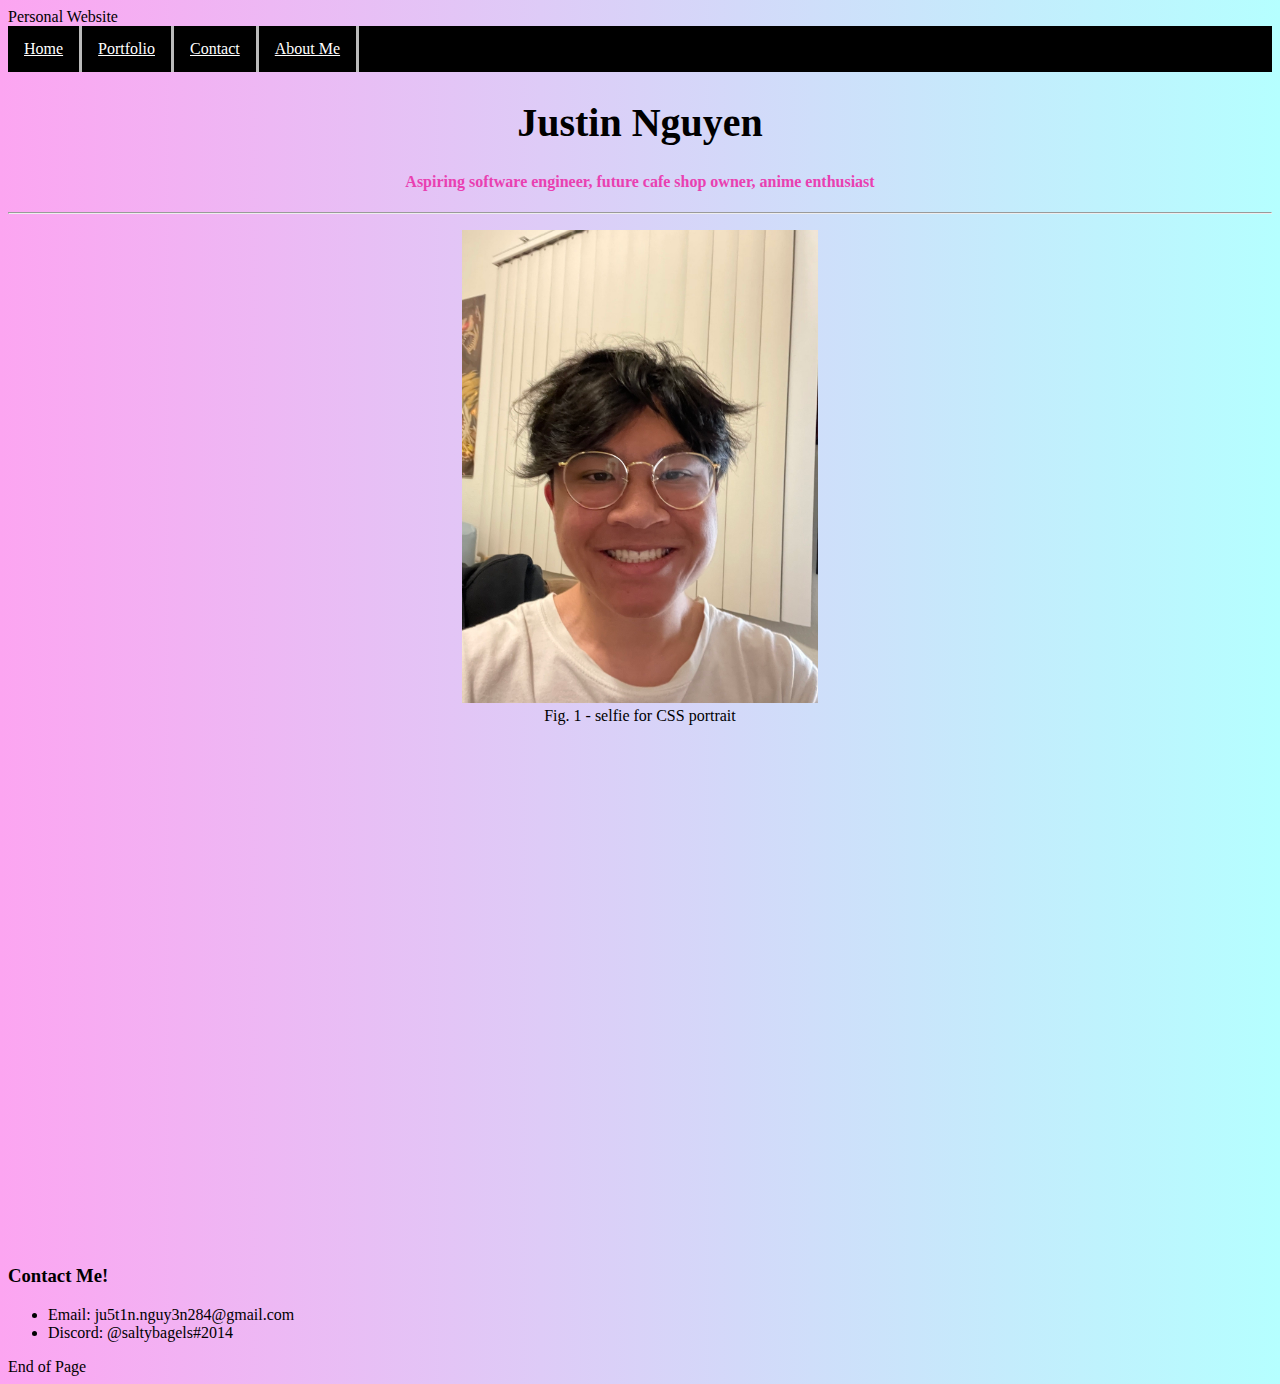
<file: index.html>
<!DOCTYPE html>
<html lang="en">
<head>
    <!-- Requirement-1.A -->
    <title> Justin's Portfolio</title>

    <link rel="stylesheet" href="css/styles.css">

</head>

<body>

    <!-- Requirement-1.B -->
    <header>    
        Personal Website
    </header>
    
    <ul class = "navigationBar">
        <li><a href="#home">Home</a></li>
        <li><a href="pages/portfolio.html">Portfolio</a></li>
        <li><a href="pages/contact.html">Contact</a></li>
        <li><a href="pages/aboutme.html">About Me</a></li>
    </ul>

    <!-- Requirement-1.E -->
    <section>


        <!-- Requirement-1.F -->
        <h1 class="titleName"> Justin Nguyen </h1>
        <!-- Requirement-1.H -->
        <h4 class="subTitle">Aspiring software engineer, future cafe shop owner, anime enthusiast</h4>
    </section>

    <hr>


    <!-- Requirement-1.L -->
    <figure>
        <!-- Requirement-1.N-->
        <img src = "images/selfie.jpg" id="firstSelfie">

        <!-- Requirement-1.M -->
        <figcaption>Fig. 1 - selfie for CSS portrait</figcaption>
    </figure>



    <p style="height:500px; background:white"  class="emptySpace">
    </p>



    <section>
        <a id="contact-section"></a>
        <h3> Contact Me! </h3>
        <ul>
            <li> Email: ju5t1n.nguy3n284@gmail.com </li>
            <li> Discord: @saltybagels#2014</li>
        </ul>
    </section>


    <!-- Requirement-1.C -->
    <footer>
        End of Page
    </footer>


</body>
</html>
</file>
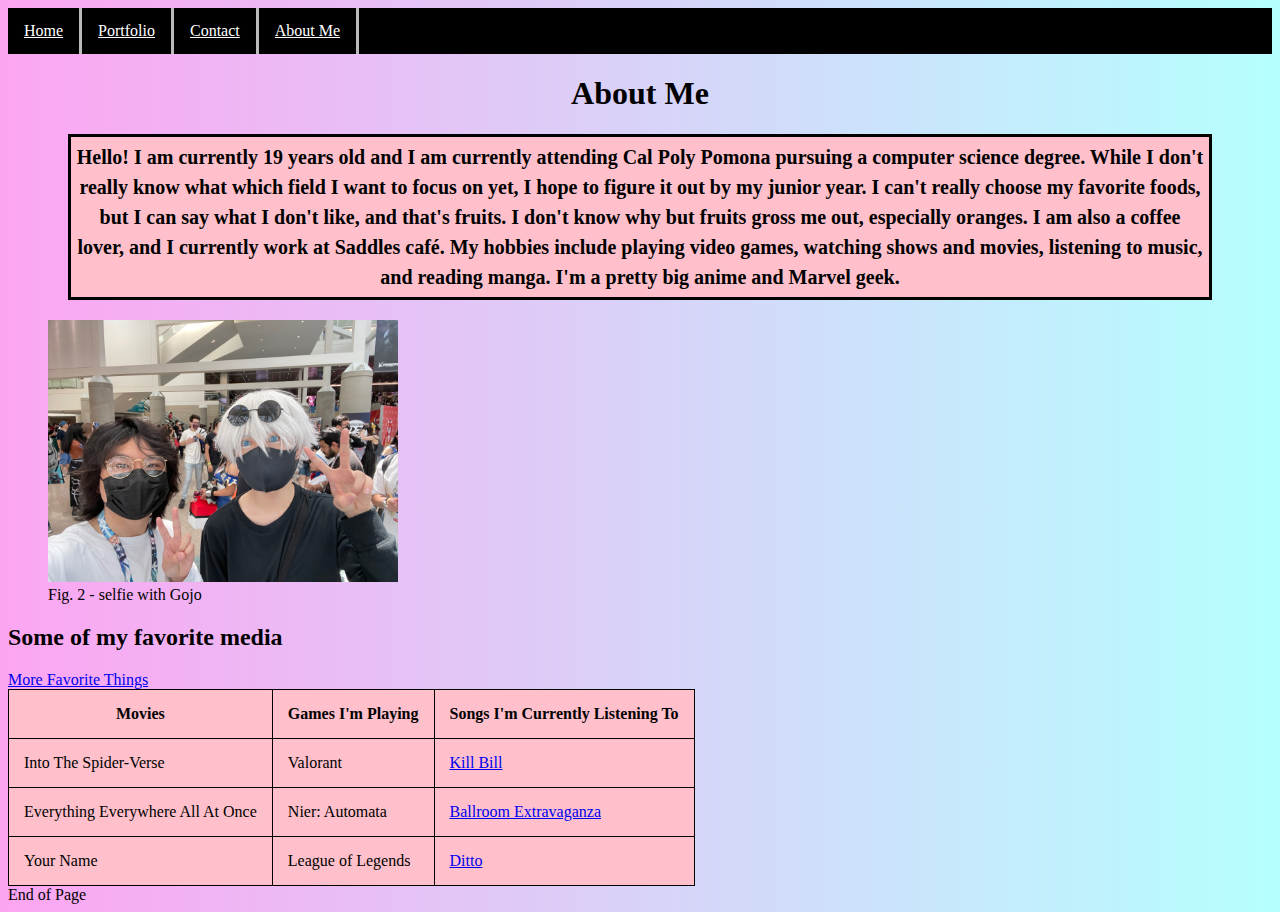
<file: pages/aboutme.html>
<!DOCTYPE html>
<html lang="en">
    <head>
        <link rel="stylesheet" href="../css/styles.css">
        <title> About Me</title>
    </head>

  <body>
    <ul class = "navigationBar">
      <li><a href="../index.html">Home</a></li>
      <li><a href="portfolio.html">Portfolio</a></li>
      <li><a href="contact.html">Contact</a></li>
      <li><a href="#aboutMe">About Me</a></li>
    </ul>

    <h1> About Me </h1>

    <!-- Requirement-1.G -->
    <p class="aboutMe">
        Hello! I am currently 19 years old and I am currently attending Cal Poly Pomona pursuing a 
        computer science degree. While I don't really know what which field I want to focus on yet, 
        I hope to figure it out by my junior year. I can't really choose my favorite foods, but I can say what I don't 
        like, and that's fruits. I don't know why but fruits gross me out, especially oranges. I am also
        a coffee lover, and I currently work at Saddles café. My hobbies include playing video games, 
        watching shows and movies, listening to music, and reading manga. I'm a pretty big anime and Marvel geek.
    </p>

    <figure class="gojoSelfie">
      <img src = "../images/anotherSelfie.jpg" width = 350>

      <figcaption>Fig. 2 - selfie with Gojo</figcaption>
    </figure>

    <h2> Some of my favorite media </h2>

    <!-- Requirement-1.O -->
    <table >
      <!--First Row-->
      <tr>
          <th>Movies</th>
          <th>Games I'm Playing</th>
          <th>Songs I'm Currently Listening To</th>
      </tr>

      <!--Second Row-->
      <tr>
          <td> Into The Spider-Verse</td>
          <td> Valorant </td>
          <td><a href="https://www.youtube.com/watch?v=SQnc1QibapQ&ab_channel=SZAVEVO" target="_blank">Kill Bill</a></td>
      </tr>

      <!--Third Row-->
       <tr>
          <td> Everything Everywhere All At Once</td>
          <td> Nier: Automata</td>
          <td><a href="https://www.youtube.com/watch?v=brxkoLjrsFc&ab_channel=DPRIAN-Topic" target="_blank">Ballroom Extravaganza</a></td>
      </tr>

      <!--Fourth Row-->
      <tr>
        <td> Your Name </td>
        <td> League of Legends </td>
        <td><a href="https://www.youtube.com/watch?v=Km71Rr9K-Bw&ab_channel=NewJeans" target="_blank">Ditto</a></td>
      </tr>

      <a href="favoriteThings.html">More Favorite Things</a></li>
  </table>



  
  <footer>
    End of Page
  </footer>

  </body>
</html>
</file>
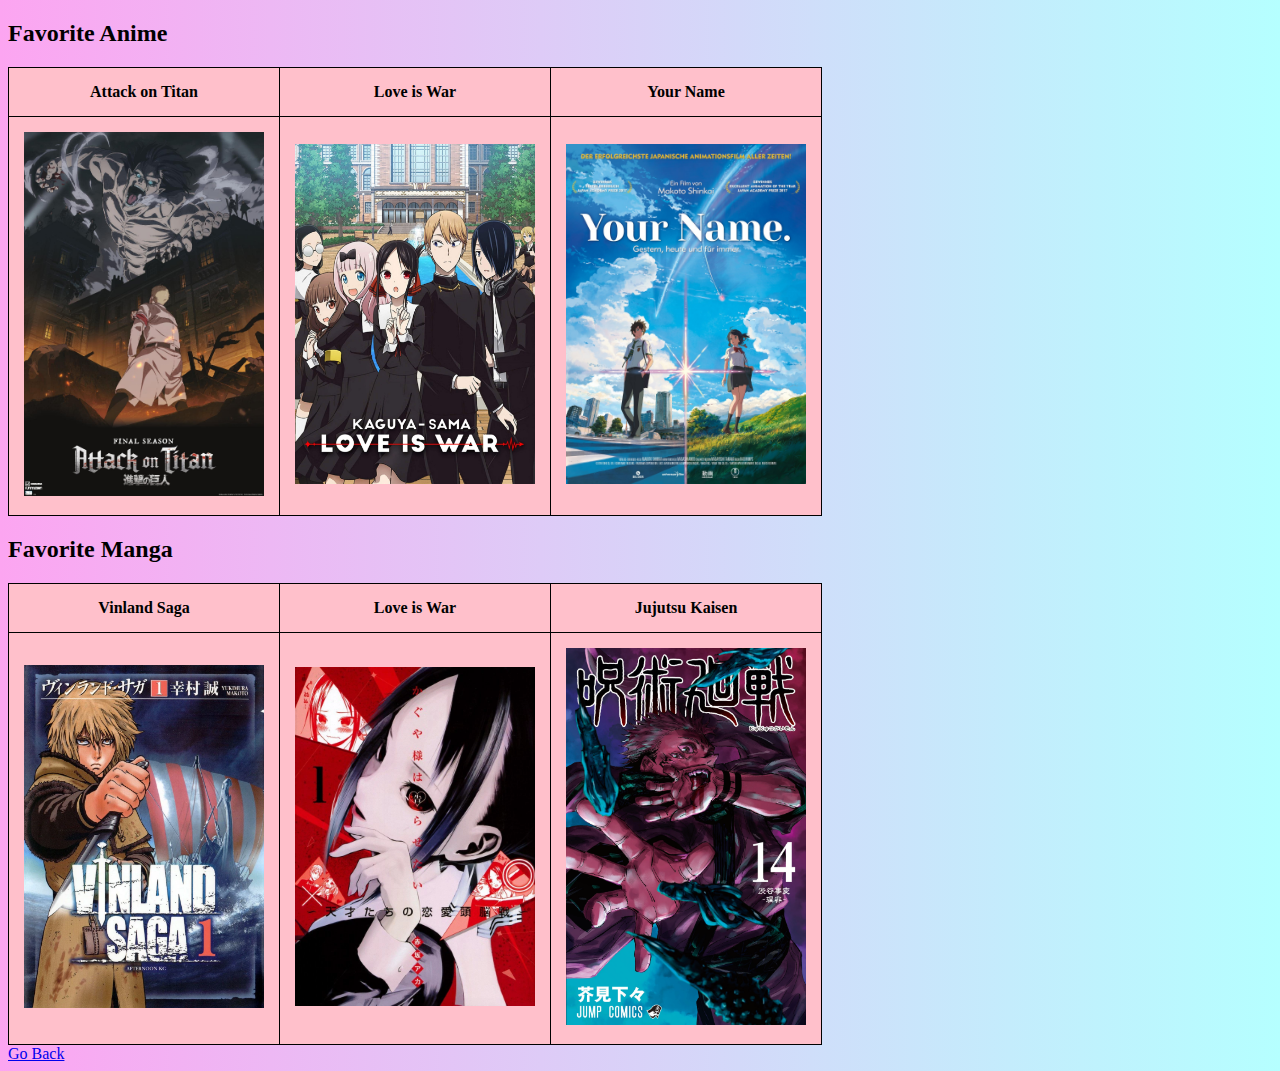
<file: pages/favoriteThings.html>
<!DOCTYPE html>
<html lang="en">

    <head>
        <link rel="stylesheet" href="../css/styles.css">
        <title> Favorite Things </title>
    </head>

    <body>

        <h2> Favorite Anime </h2>
        <table>
            <!--First Row-->
            <tr>
                <th>Attack on Titan</th>
                <th>Love is War</th>
                <th>Your Name</th>

            </tr>
      
            <!--Second Row-->
            <tr>
                <td> <img src = "../images/aotPoster.jpg" alt = "Error" width = "240"></td>
                <td> <img src = "../images/kaguyaPoster.jpg" alt = "Error" width = "240"></td>
                <td> <img src = "../images/yourName.jpg" alt = "Error" width = "240"></td>
            </tr>
        </table>

        <h2> Favorite Manga </h2>
        <table>
            <!--First Row-->
            <tr>
                <th>Vinland Saga</th>
                <th>Love is War</th>
                <th>Jujutsu Kaisen</th> 

            </tr>
      
            <!--Second Row-->
            <tr>
                <td> <img src = "../images/vinlandCover.jpeg" alt = "Error" width = "240"></td>
                <td> <img src = "../images/kaguyaManga.jpeg" alt = "Error" width = "240"></td>
                <td> <img src = "../images/jjkMangaCover.jpeg" alt = "Error" width = "240"></td>
            </tr>
        </table>








    <footer>
        <a href="aboutme.html"> Go Back</a>
    </footer>

    </body>








</html>
</file>
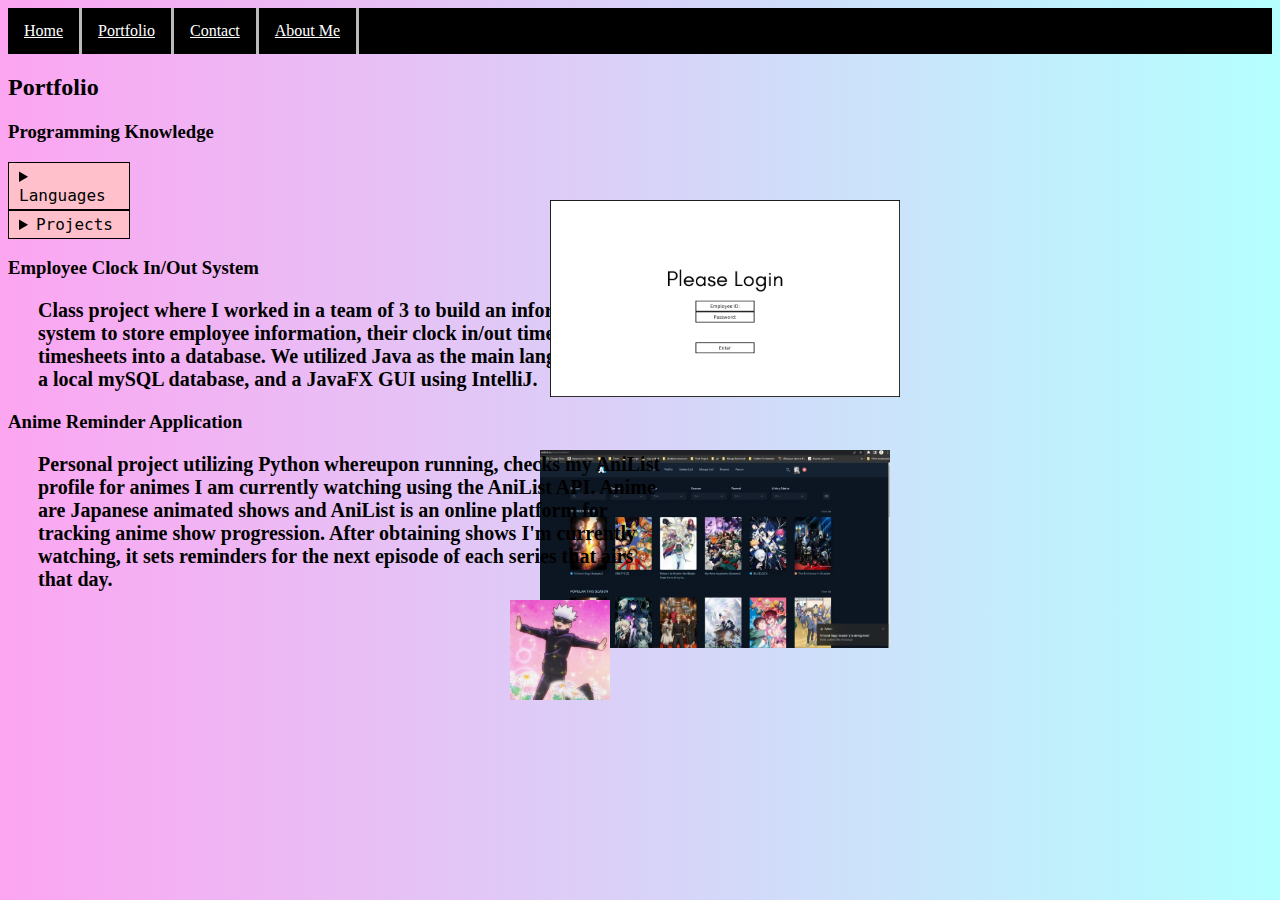
<file: pages/portfolio.html>
<!DOCTYPE html>
<html lang="en">
    <head>
        <title> Portfolio</title>
        <link rel="stylesheet" href="../css/styles.css">

    </head>

    <body>
        <ul class = "navigationBar">
            <li><a href="../index.html">Home</a></li>
            <li><a href="#portfolio">Portfolio</a></li>
            <li><a href="contact.html">Contact</a></li>
            <li><a href="aboutme.html">About Me</a></li>
        </ul>
    
        <h2> Portfolio</h2>


        <h3>
            Programming Knowledge
        </h3>
    
        <!-- Requirement-1.P -->
        <details class="languageDetails">
            <!-- Requirement-1.Q-->
            <summary> Languages </summary>
    
            <!-- Requirement-1.K -->
            <ul class="languageList">
                <li>Java</li>
                <li>Python</li>
                <li>SQL</li>
            </ul>
        </details>
    
        <details class="projectDetails">
            <summary> Projects </summary>
    
            <ul class="projectList">
                <li>Employee Clock In/Out Subsystem</li>
                <li>Unit Converter App</li>
                <li>Anime Episode Reminder Application</li>
            </ul>
        </details>

        <div class ="projectDescriptions">
            <h3> Employee Clock In/Out System</h3>
            <p class = "clockInSystemDescription"> Class project where I worked in a team of 3 to build an information system to store employee 
                information, their clock in/out times, and timesheets into a database. We utilized Java as 
                the main language, created a local mySQL database, and a JavaFX GUI using IntelliJ.</p>
        
            <h3> Anime Reminder Application </h3>

            <p class = "animeReminderDescription"> Personal project utilizing Python whereupon running, checks my AniList profile for animes 
                I am currently watching using the AniList API. Anime are Japanese animated shows and AniList is an online platform for tracking 
                anime show progression. After obtaining shows I'm currently watching, it sets reminders for the next episode of each series that 
                airs that day.</p>
         
        </div>
        

        <img src = "../images/timeProjectExamplePic.jpg" width = 350 class="clockInProjectImage">

        
        <img src = "../images/animeReminderScreenshot.jpg" class="animeReminderAppImage" width = 350 >
        <img src = "../images/altGOJO.jpg" id="gojoDance">
            
    </body>




</html>
</file>
<file: css/styles.css>
body {
    background-image: linear-gradient(to right, rgb(252, 165, 241), rgb(181, 255, 255));
}

p { /* Requirement-2.A */
    font-size: 20px; /* Requirement-2.1 */
    font-weight: bold;
}

table, th, td { /* Requirement-2.B */
    border: 1px solid black;  /* Requirement-2.5 */
    border-collapse: collapse;
    padding: 15px;
}

figure {
    text-align: center;
}
figure.gojoSelfie {
    text-align: left;
}

th, td {
    background-color: #FFC0CB;
}

details { /* Requirement-2.G */
    font-family: Monospace, sans-serif;
}

details summary { /* Requirement-2.F */
    background-color: #FFC0CB; /* Requirement-2.4 */
    width:100px;
    padding:4px 10px;
    border:1px solid black;
}

details[open] summary { /* Requirement-2.H */
    background-color: #FF92A5;
}

details ul { 
    background-color: #C5C5C5;
    width:fit-content;
    margin-top:0;
    padding-right: 20px;
    padding-left: 25px;
}


p.aboutMe { /* Requirement-2.C */
    line-height: 30px;
    margin-left: 60px;  /* Requirement-2.6 */
    margin-right: 60px;
    padding: 5px;
    text-align: center;
    border-style: solid;

    background: #FFC0CB; /* Requirement-2.4 */
}

p.emptySpace {
    visibility: hidden; /* Requirement-2.16 */
}

/* Header Properties */
h1, h4 {
    text-align: center; /* Requirement-2.2 */
}

h1.titleName {
    font-size: 40px;
}

h4.subTitle {
    color:#e940b1; /* Requirement-2.3 */
}



/* Navigation Bar Properties */
ul.navigationBar {
    list-style-type: none; 
    margin: 0;
    padding: 0;
    overflow: hidden; /* Requirement-2.14 */
    background-color:black;
    position:sticky; /* Requirement-2.15 */
    top: 0;
}

ul.navigationBar li {
    float:left; /* Requirement-2.11 */
    border-right: 3px solid #bbb;
    clear:none; /* Requirement-2.13 */
}

ul.navigationBar li a {
    display:block; /* Requirement-2.12 */
    color:white;
    text-align:center;
    padding:14px 16px;
}

ul.navigationBar li a:hover:not(.active) { 
    background-color: #f332e9;
}

ul.navigationBar li a:active { /* Requirement-2.E */
    background-color: #f332e9;
}

ul.languageList {
    list-style: square; /* Requirement-2.8 */
}

ul.projectList {
    list-style: square;
}


#firstSelfie { /* Requirement-2.D */
    max-width: 30%; /* Requirement-2.7 */
    margin-left: 10px;
    margin-right: 10px;
}


p.clockInSystemDescription {
    position: relative;  /* Requirement-2.10 */
    width: 50%;
    left: 30px; 
    top: 100%; 
}

.clockInProjectImage { /* Requirement-2.C */
    position: absolute; /* Requirement-2.9 */
    right: 380px; 
    top: 200px;
}

p.animeReminderDescription {
    position: relative; 
    width: 50%;
    left: 30px;
    top: 100%;
}

.animeReminderAppImage {
    position: absolute; 
    right: 390px;
    top: 450px;
    z-index: -1 /* Requirement-2.17 */
}

#gojoDance { 
    position: absolute; 
    right: 670px;
    top: 600px;
    width:100px;
}
</file>
